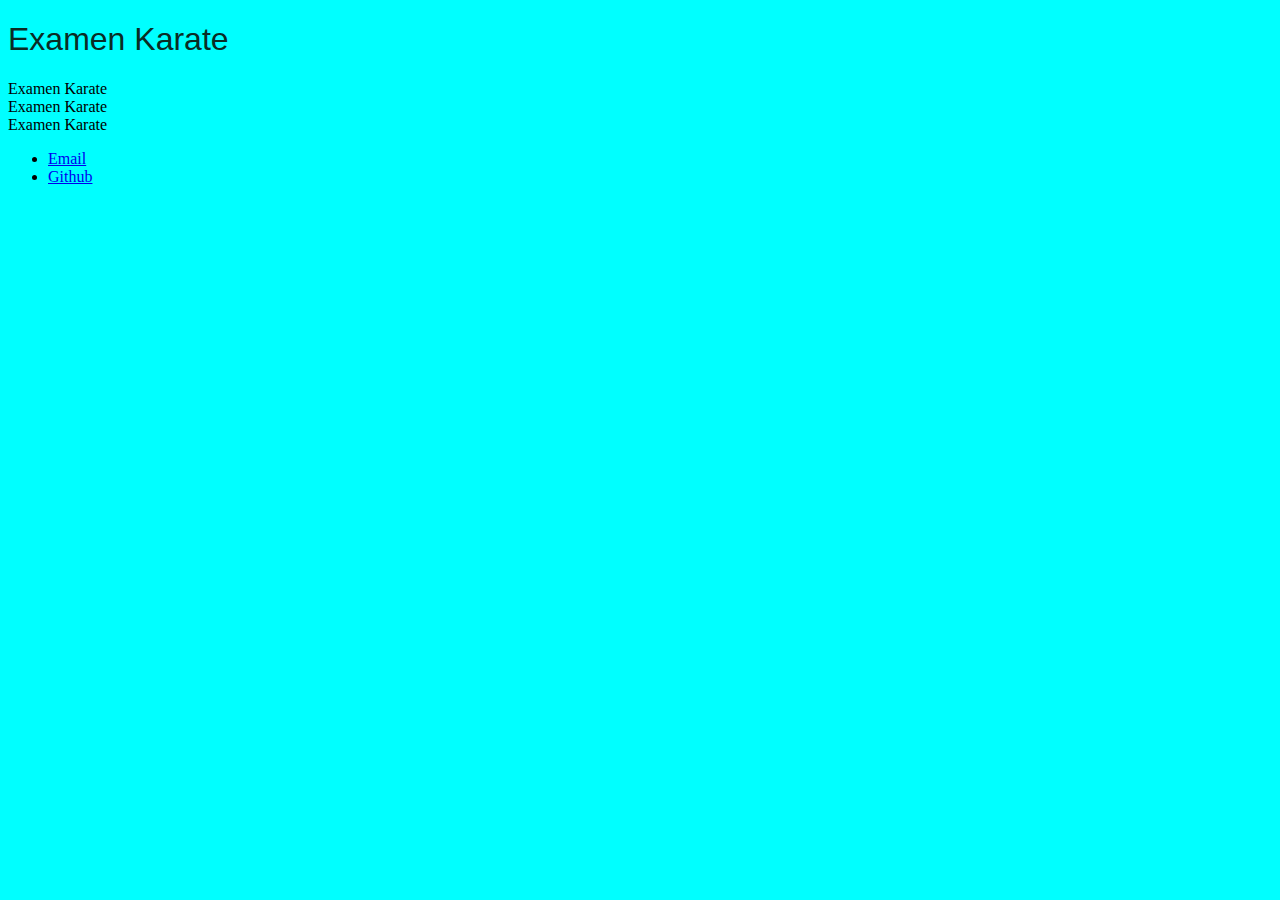
<file: index.html>
<!DOCTYPE html>
<html>
  <head>
    <meta charset="UTF-8" />
    <link rel="icon" type="image/png" href="cinturonkarate.png" />
    <link rel="stylesheet" href="editor.css" />
    <title>Karate</title>
  </head>
  <body>
    <h1 class="heading">Examen Karate</h1>
    <div class="button">
      <div
        class="button_slide slide_left"
        onclick="location. href='ExamenDDL.xml'"
      >
        Examen Karate
      </div>
      <div class="button_slide slide_left">Examen Karate</div>
      <div class="button_slide slide_left">Examen Karate</div>
    </div>
    <div class="footer">
      <ul>
        <li><a href="mailto:bielito1@gmail.com">Email</a></li>
        <li>
          <a href="https://github.com/bieelnadal/Examen-Karate">Github</a>
        </li>
      </ul>
    </div>
  </body>
</html>
</file>
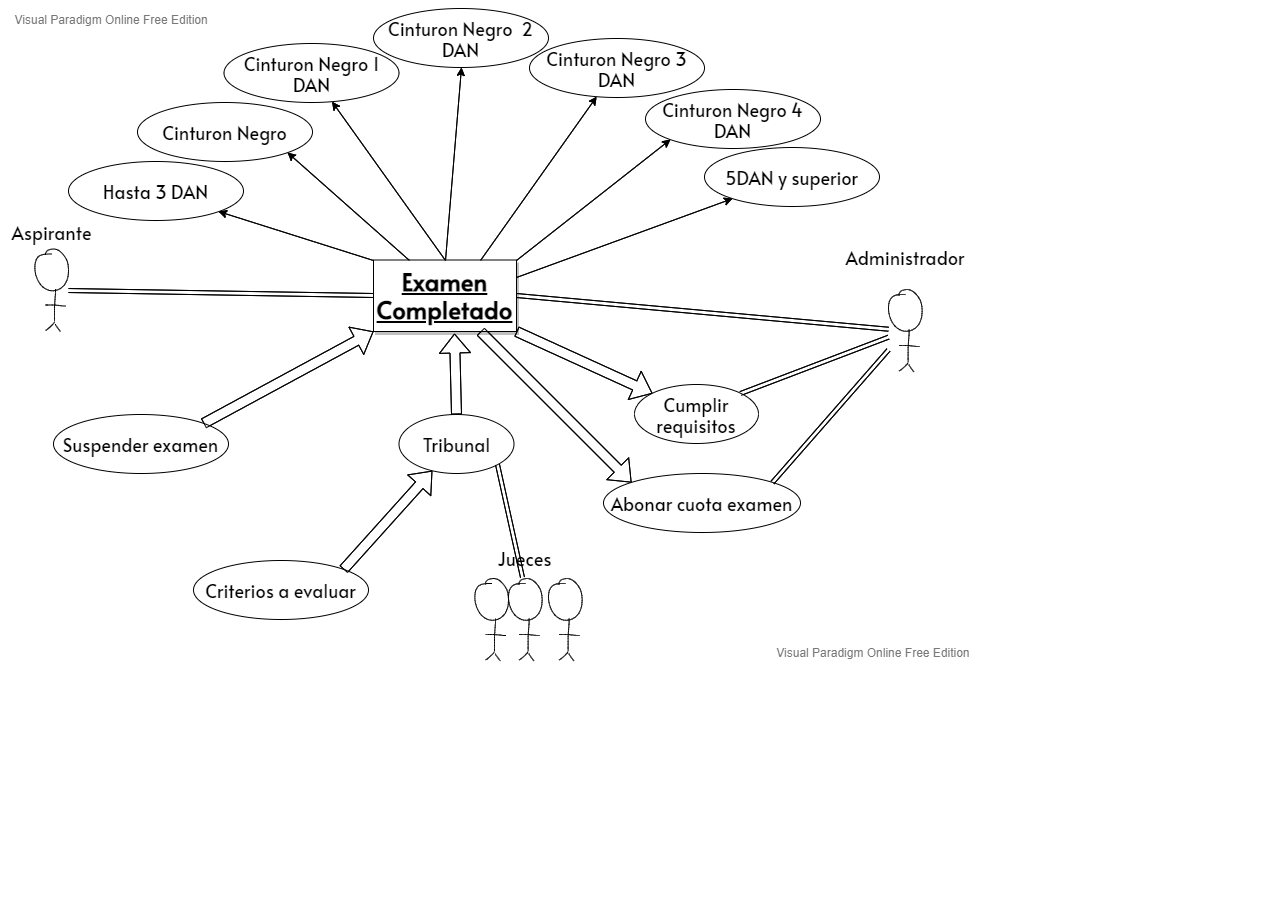
<file: diagrama.html>
<!DOCTYPE html>
<html>
<head>
<meta name="viewport" content="width=device-width, initial-scale=1">
</head>
<body>
<img src="Examen Karate.png" alt="Italian Trulli">
<div class="bg"></div>

</body>
</html>
</file>
<file: editor.css>
body{
    background-color: aqua;
}
h1 {
    font-family: 'Roboto', sans-serif;
    font-weight: 400;
    color: rgb(10, 44, 37);


}
</file>
